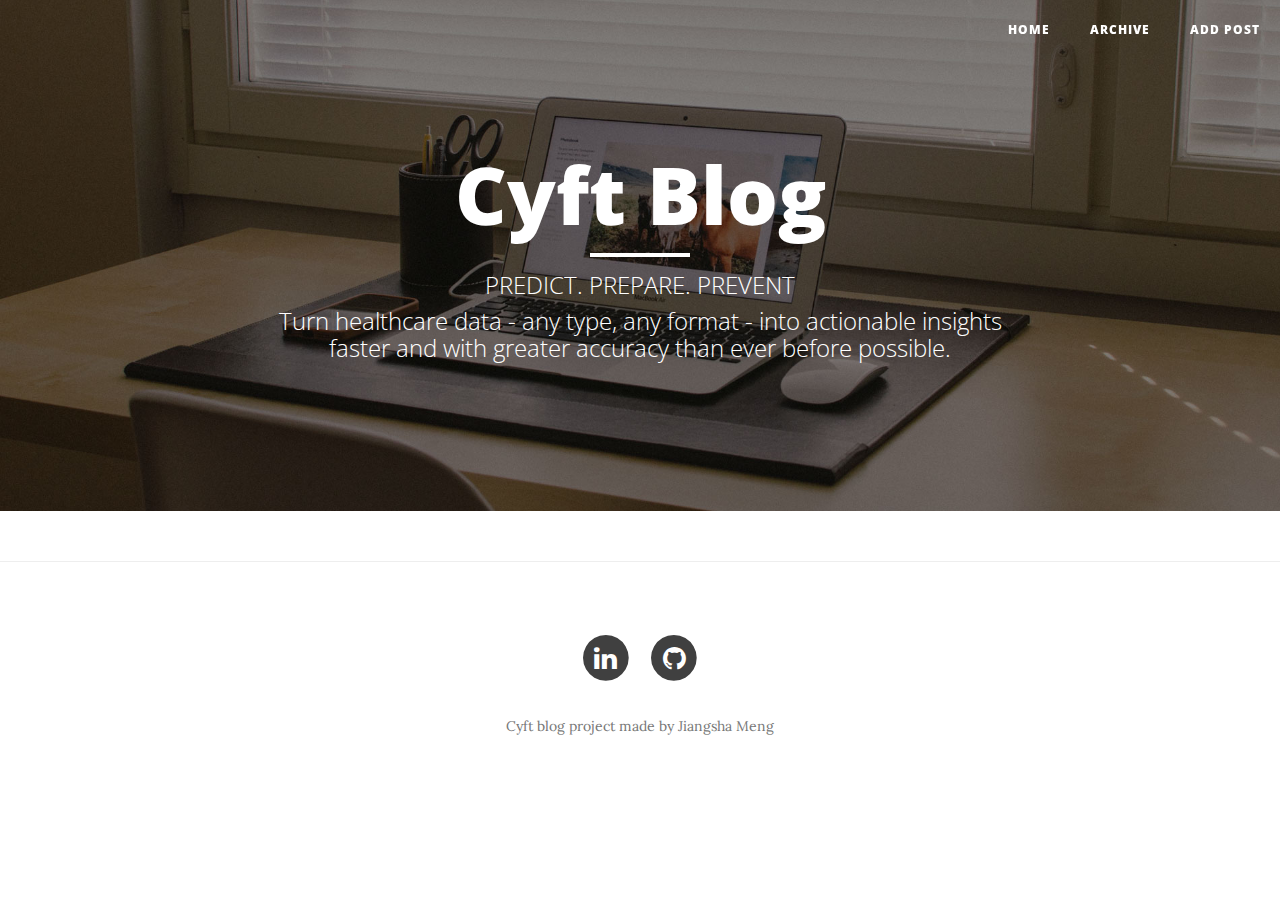
<file: index.html>
<!DOCTYPE html>
<html lang="en">

<head>

    <meta charset="utf-8">
    <meta http-equiv="X-UA-Compatible" content="IE=edge">
    <meta name="viewport" content="width=device-width, initial-scale=1">
    <meta name="description" content="">
    <meta name="author" content="">

    <title>Cyft Blog</title>

    <!-- Bootstrap Core CSS -->
    <link href="css/bootstrap.min.css" rel="stylesheet">

    <!-- Custom CSS -->
    <link href="css/clean-blog.min.css" rel="stylesheet">

    <!-- Custom Fonts -->
    <link href="http://maxcdn.bootstrapcdn.com/font-awesome/4.1.0/css/font-awesome.min.css" rel="stylesheet" type="text/css">
    <link href='http://fonts.googleapis.com/css?family=Lora:400,700,400italic,700italic' rel='stylesheet' type='text/css'>
    <link href='http://fonts.googleapis.com/css?family=Open+Sans:300italic,400italic,600italic,700italic,800italic,400,300,600,700,800' rel='stylesheet' type='text/css'>

    <!-- HTML5 Shim and Respond.js IE8 support of HTML5 elements and media queries -->
    <!-- WARNING: Respond.js doesn't work if you view the page via file:// -->
    <!--[if lt IE 9]>
        <script src="https://oss.maxcdn.com/libs/html5shiv/3.7.0/html5shiv.js"></script>
        <script src="https://oss.maxcdn.com/libs/respond.js/1.4.2/respond.min.js"></script>
    <![endif]-->

</head>

    <!-- Navigation -->
    <nav class="navbar navbar-default navbar-custom navbar-fixed-top">
        <div class="container-fluid">
            <!-- Brand and toggle get grouped for better mobile display -->
            <div class="navbar-header page-scroll">
                <button type="button" class="navbar-toggle" data-toggle="collapse" data-target="#bs-example-navbar-collapse-1">
                    <span class="sr-only">Toggle navigation</span>
                    <span class="icon-bar"></span>
                    <span class="icon-bar"></span>
                    <span class="icon-bar"></span>
                </button>
            </div>

            <!-- Collect the nav links, forms, and other content for toggling -->
            <div class="collapse navbar-collapse" id="bs-example-navbar-collapse-1">
                <ul class="nav navbar-nav navbar-right">
                    <li>
                        <a id="nav-index">Home</a>
                    </li>
                    <li>
                        <a id="nav-archive">Archive</a>
                    </li>
                    <li>
                        <a id="nav-add-post">Add Post</a>
                    </li>
                </ul>
            </div>
            <!-- /.navbar-collapse -->
        </div>
        <!-- /.container -->
    </nav>

<body>
    <!-- index page -->
    <div class="index-page">
        <header class="intro-header" style="background-image: url('img/home-bg.jpg')">
            <div class="container">
                <div class="row">
                    <div class="col-lg-8 col-lg-offset-2 col-md-10 col-md-offset-1">
                        <div class="site-heading">
                            <h1>Cyft Blog</h1>
                            <hr class="small">
                            <span class="subheading">PREDICT. PREPARE. PREVENT</span>
                            <span class="subheading">Turn healthcare data - any type, any format - into actionable insights faster and with greater accuracy than ever before possible.</span>
                        </div>
                    </div>
                </div>
            </div>
        </header>

         <!-- Post Content -->
        <article id="index-article">
        </article>

        <hr>
    </div>

    <!-- archive-->
    <div class="archive-page">
        <header class="intro-header" style="background-image: url('img/post-bg.jpg')">
            <div class="container">
                <div class="row">
                    <div class="col-lg-8 col-lg-offset-2 col-md-10 col-md-offset-1">
                        <div class="site-heading">
                            <h1>Archive</h1>
                            <hr class="small">
                            <span class="subheading">A LIST OF YOUR JOURNEY</span>
                            <span class="subheading">All your previous posts are here, feel free to make changes</span>
                        </div>
                    </div>
                </div>
            </div>
        </header>
        <div class="container">
            <div class="row">
                <div class="col-lg-8 col-lg-offset-2 col-md-10 col-md-offset-1">
                    <div class="archive-content">
                    </div>
                </div>
            </div>
        </div>
    </div>

    <!-- add post-->
    <div class="add-post-page">
        <header class="intro-header" style="background-image: url('img/add-bg.jpg')">
            <div class="container">
                <div class="row">
                    <div class="col-lg-8 col-lg-offset-2 col-md-10 col-md-offset-1">
                        <div class="site-heading">
                            <h1>Add Post</h1>
                            <hr class="small">
                            <span class="subheading">ADD YOUR NEW STORY HERE</span>
                            <span class="subheading">Blogging is a conversation, not a code.</span>
                        </div>
                    </div>
                </div>
            </div>
        </header>
        <div class="container">
            <div class="col-lg-8 col-lg-offset-2 col-md-10 col-md-offset-1">
                <form class="post-form">
                    <div class="row">
                        <label>Post Title</label>
                        <input type="text" name="title" class="form-control">
                    </div>
                    <div class="row">
                        <label>Main Text</label>
                        <textarea type="text" name="text" class="form-control" style="height: 300px;"></textarea>
                    </div>
                    <div class="col-lg-4">
                        <input class="btn btn-action" type="submit" value="Add Post!">
                    </div>
                </form>
            </div>
        </div>
        <hr>
    </div>

    <div class="edit-post-page">
        <header class="intro-header" style="background-image: url('img/home-bg.jpg')">
            <div class="container">
                <div class="row">
                    <div class="col-lg-8 col-lg-offset-2 col-md-10 col-md-offset-1">
                        <div class="site-heading">
                            <h1>Edit Post</h1>
                            <hr class="small">
                        </div>
                    </div>
                </div>
            </div>
        </header>
        <div class="container">
            <div class="col-lg-8 col-lg-offset-2 col-md-10 col-md-offset-1">
                <form class="edit-post-form">
                    <div class="row">
                        <label>Post Title</label>
                        <input type="text" name="title" class="form-control">
                    </div>
                    <div class="row">
                        <label>Main Text</label>
                        <textarea type="text" name="text" class="form-control" style="height: 300px;"></textarea>
                    </div>
                    <div class="col-lg-4">
                        <input class="btn btn-action" type="submit" value="Update">
                    </div>
                </form>
            </div>
        </div>
    </div>

</body>

    <!-- Footer -->
    <footer>
        <div class="container">
            <div class="row">
                <div class="col-lg-8 col-lg-offset-2 col-md-10 col-md-offset-1">
                    <ul class="list-inline text-center">
                        <li>
                            <a href="https://www.linkedin.com/in/jsmeng">
                                <span class="fa-stack fa-lg">
                                    <i class="fa fa-circle fa-stack-2x"></i>
                                    <i class="fa fa-linkedin fa-stack-1x fa-inverse"></i>
                                </span>
                            </a>
                        </li>
                        <li>
                            <a href="https://github.com/kuramameng">
                                <span class="fa-stack fa-lg">
                                    <i class="fa fa-circle fa-stack-2x"></i>
                                    <i class="fa fa-github fa-stack-1x fa-inverse"></i>
                                </span>
                            </a>
                        </li>
                    </ul>
                    <p class="copyright text-muted">Cyft blog project made by Jiangsha Meng</p>
                </div>
            </div>
        </div>
    </footer>

    <!-- scripts -->
    <script src="js/jquery.js"></script>
    <script src="js/bootstrap.min.js"></script>
    <script src="js/clean-blog.min.js"></script>
    <script src="js/ajax.js"></script>
    <script src="js/handler.js"></script>
    <script src="js/views.js"></script>
</body>

</html>
</file>
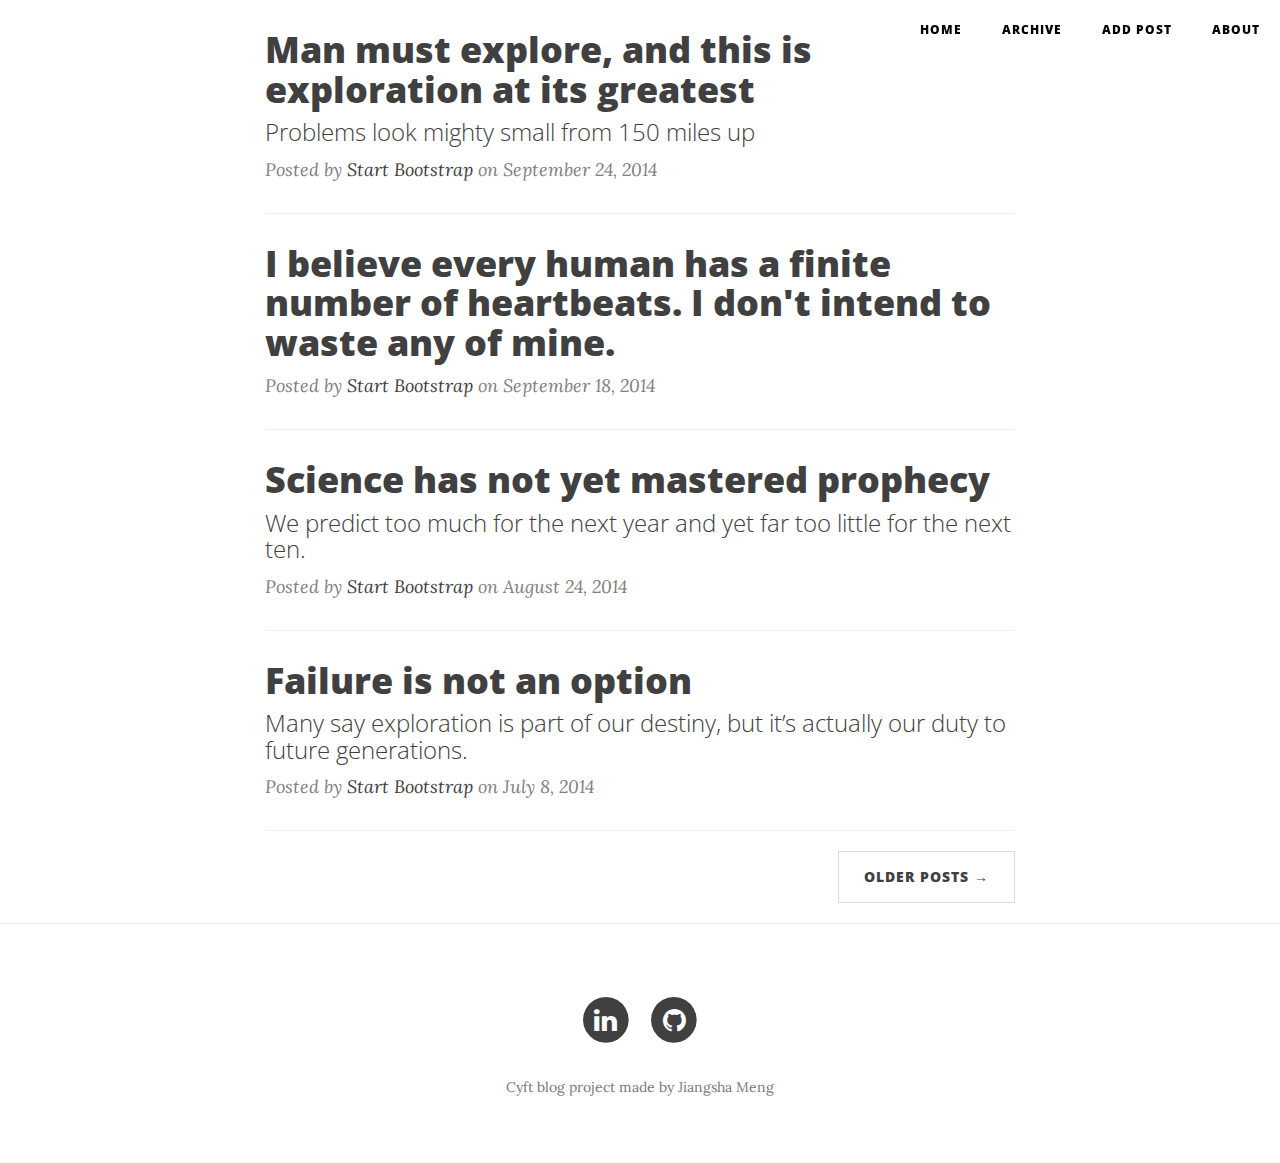
<file: archive.html>
<!DOCTYPE html>
<html lang="en">

<head>

    <meta charset="utf-8">
    <meta http-equiv="X-UA-Compatible" content="IE=edge">
    <meta name="viewport" content="width=device-width, initial-scale=1">
    <meta name="description" content="">
    <meta name="author" content="">

    <title>All Posts</title>

    <!-- Bootstrap Core CSS -->
    <link href="css/bootstrap.min.css" rel="stylesheet">

    <!-- Custom CSS -->
    <link href="css/clean-blog.min.css" rel="stylesheet">

    <!-- Custom Fonts -->
    <link href="http://maxcdn.bootstrapcdn.com/font-awesome/4.1.0/css/font-awesome.min.css" rel="stylesheet" type="text/css">
    <link href='http://fonts.googleapis.com/css?family=Lora:400,700,400italic,700italic' rel='stylesheet' type='text/css'>
    <link href='http://fonts.googleapis.com/css?family=Open+Sans:300italic,400italic,600italic,700italic,800italic,400,300,600,700,800' rel='stylesheet' type='text/css'>

    <!-- HTML5 Shim and Respond.js IE8 support of HTML5 elements and media queries -->
    <!-- WARNING: Respond.js doesn't work if you view the page via file:// -->
    <!--[if lt IE 9]>
        <script src="https://oss.maxcdn.com/libs/html5shiv/3.7.0/html5shiv.js"></script>
        <script src="https://oss.maxcdn.com/libs/respond.js/1.4.2/respond.min.js"></script>
    <![endif]-->

</head>

<body>

    <!-- Navigation -->
    <nav class="navbar navbar-default navbar-custom navbar-fixed-top">
        <div class="container-fluid">
            <!-- Brand and toggle get grouped for better mobile display -->
            <div class="navbar-header page-scroll">
                <button type="button" class="navbar-toggle" data-toggle="collapse" data-target="#bs-example-navbar-collapse-1">
                    <span class="sr-only">Toggle navigation</span>
                    <span class="icon-bar"></span>
                    <span class="icon-bar"></span>
                    <span class="icon-bar"></span>
                </button>
            </div>

            <!-- Collect the nav links, forms, and other content for toggling -->
            <div class="collapse navbar-collapse" id="bs-example-navbar-collapse-1">
                <ul class="nav navbar-nav navbar-right">
                    <li>
                        <a href="index.html" id="black-nav">Home</a>
                    </li>
                    <li>
                        <a href="archive.html" id="black-nav">Archive</a>
                    </li>
                    <li>
                        <a href="add_post.html" id="black-nav">Add Post</a>
                    </li>
                    <li>
                        <a href="about.html" id="black-nav">About</a>
                    </li>
                </ul>
            </div>
            <!-- /.navbar-collapse -->
        </div>
        <!-- /.container -->
    </nav>

    <!-- Main Content -->
    <div class="container">
        <div class="row">
            <div class="col-lg-8 col-lg-offset-2 col-md-10 col-md-offset-1">
                <div class="post-preview">
                    <a href="post.html">
                        <h2 class="post-title">
                            Man must explore, and this is exploration at its greatest
                        </h2>
                        <h3 class="post-subtitle">
                            Problems look mighty small from 150 miles up
                        </h3>
                    </a>
                    <p class="post-meta">Posted by <a href="#">Start Bootstrap</a> on September 24, 2014</p>
                </div>
                <hr>
                <div class="post-preview">
                    <a href="post.html">
                        <h2 class="post-title">
                            I believe every human has a finite number of heartbeats. I don't intend to waste any of mine.
                        </h2>
                    </a>
                    <p class="post-meta">Posted by <a href="#">Start Bootstrap</a> on September 18, 2014</p>
                </div>
                <hr>
                <div class="post-preview">
                    <a href="post.html">
                        <h2 class="post-title">
                            Science has not yet mastered prophecy
                        </h2>
                        <h3 class="post-subtitle">
                            We predict too much for the next year and yet far too little for the next ten.
                        </h3>
                    </a>
                    <p class="post-meta">Posted by <a href="#">Start Bootstrap</a> on August 24, 2014</p>
                </div>
                <hr>
                <div class="post-preview">
                    <a href="post.html">
                        <h2 class="post-title">
                            Failure is not an option
                        </h2>
                        <h3 class="post-subtitle">
                            Many say exploration is part of our destiny, but it’s actually our duty to future generations.
                        </h3>
                    </a>
                    <p class="post-meta">Posted by <a href="#">Start Bootstrap</a> on July 8, 2014</p>
                </div>
                <hr>
                <!-- Pager -->
                <ul class="pager">
                    <li class="next">
                        <a href="#">Older Posts &rarr;</a>
                    </li>
                </ul>
            </div>
        </div>
    </div>

    <hr>

    <!-- Footer -->
    <footer>
        <div class="container">
            <div class="row">
                <div class="col-lg-8 col-lg-offset-2 col-md-10 col-md-offset-1">
                    <ul class="list-inline text-center">
                        <li>
                            <a href="https://www.linkedin.com/in/jsmeng">
                                <span class="fa-stack fa-lg">
                                    <i class="fa fa-circle fa-stack-2x"></i>
                                    <i class="fa fa-linkedin fa-stack-1x fa-inverse"></i>
                                </span>
                            </a>
                        </li>
                        <li>
                            <a href="https://github.com/kuramameng">
                                <span class="fa-stack fa-lg">
                                    <i class="fa fa-circle fa-stack-2x"></i>
                                    <i class="fa fa-github fa-stack-1x fa-inverse"></i>
                                </span>
                            </a>
                        </li>
                    </ul>
                    <p class="copyright text-muted">Cyft blog project made by Jiangsha Meng</p>
                </div>
            </div>
        </div>
    </footer>

    <!-- jQuery -->
    <script src="js/jquery.js"></script>

    <!-- Bootstrap Core JavaScript -->
    <script src="js/bootstrap.min.js"></script>

    <!-- Custom Theme JavaScript -->
    <script src="js/clean-blog.min.js"></script>

</body>

</html>
</file>
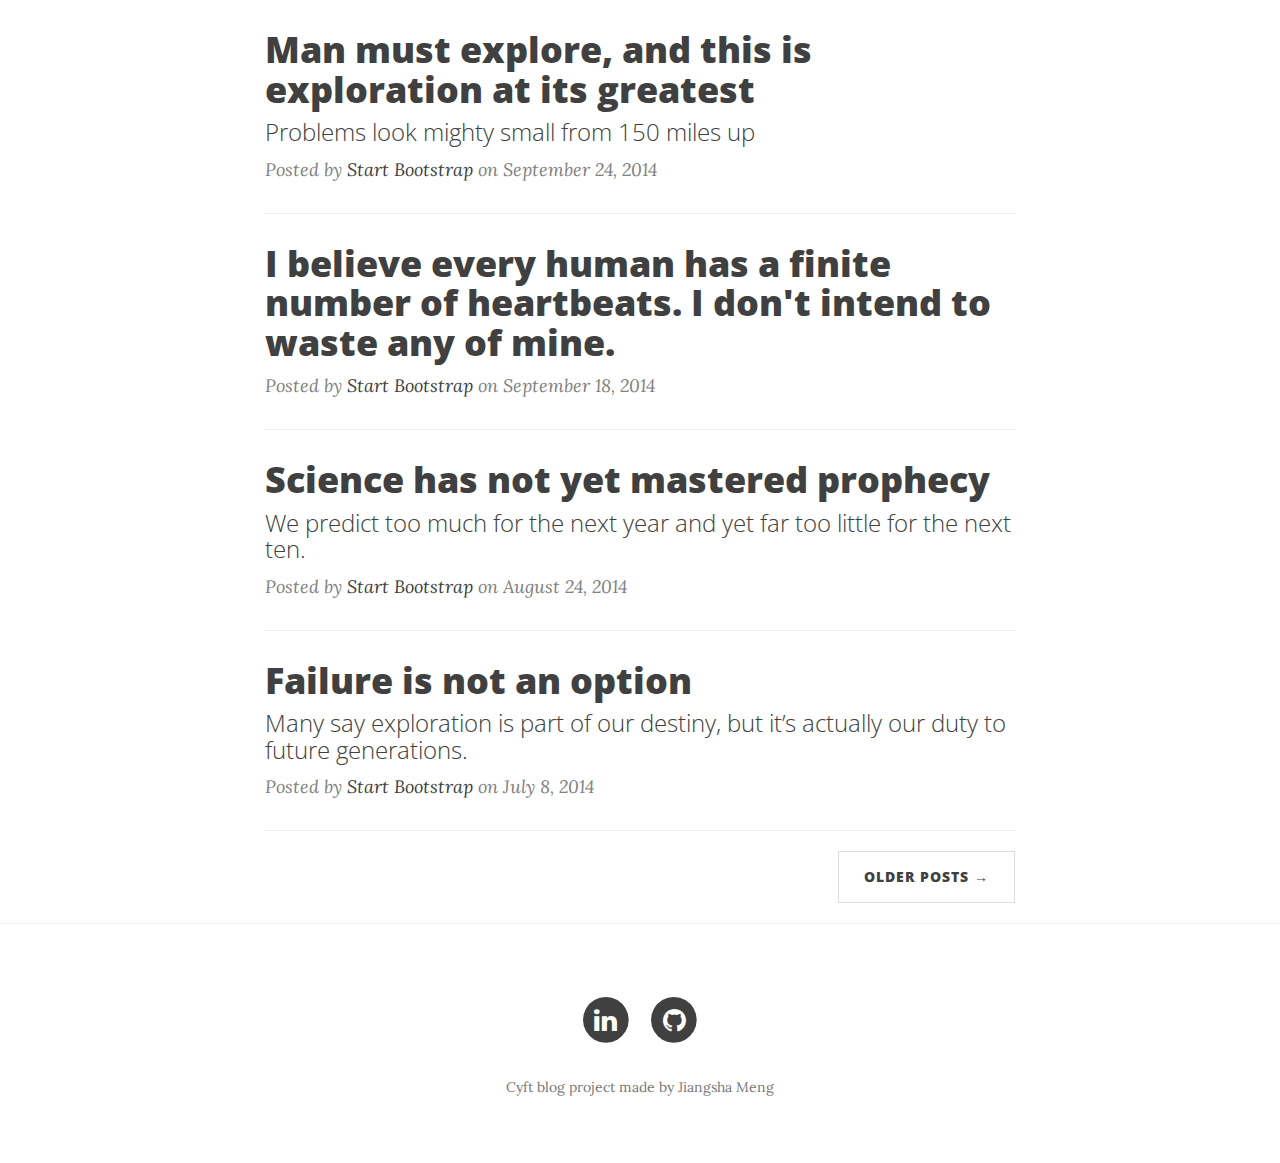
<file: post.html>
<!DOCTYPE html>
<html lang="en">

<head>

    <meta charset="utf-8">
    <meta http-equiv="X-UA-Compatible" content="IE=edge">
    <meta name="viewport" content="width=device-width, initial-scale=1">
    <meta name="description" content="">
    <meta name="author" content="">

    <title>All Posts</title>

    <!-- Bootstrap Core CSS -->
    <link href="css/bootstrap.min.css" rel="stylesheet">

    <!-- Custom CSS -->
    <link href="css/clean-blog.min.css" rel="stylesheet">

    <!-- Custom Fonts -->
    <link href="http://maxcdn.bootstrapcdn.com/font-awesome/4.1.0/css/font-awesome.min.css" rel="stylesheet" type="text/css">
    <link href='http://fonts.googleapis.com/css?family=Lora:400,700,400italic,700italic' rel='stylesheet' type='text/css'>
    <link href='http://fonts.googleapis.com/css?family=Open+Sans:300italic,400italic,600italic,700italic,800italic,400,300,600,700,800' rel='stylesheet' type='text/css'>

    <!-- HTML5 Shim and Respond.js IE8 support of HTML5 elements and media queries -->
    <!-- WARNING: Respond.js doesn't work if you view the page via file:// -->
    <!--[if lt IE 9]>
        <script src="https://oss.maxcdn.com/libs/html5shiv/3.7.0/html5shiv.js"></script>
        <script src="https://oss.maxcdn.com/libs/respond.js/1.4.2/respond.min.js"></script>
    <![endif]-->

</head>

<body>

    <!-- Navigation -->
    <nav class="navbar navbar-default navbar-custom navbar-fixed-top">
        <div class="container-fluid">
            <!-- Brand and toggle get grouped for better mobile display -->
            <div class="navbar-header page-scroll">
                <button type="button" class="navbar-toggle" data-toggle="collapse" data-target="#bs-example-navbar-collapse-1">
                    <span class="sr-only">Toggle navigation</span>
                    <span class="icon-bar"></span>
                    <span class="icon-bar"></span>
                    <span class="icon-bar"></span>
                </button>
            </div>

            <!-- Collect the nav links, forms, and other content for toggling -->
            <div class="collapse navbar-collapse" id="bs-example-navbar-collapse-1 post-nav">
                <ul class="nav navbar-nav navbar-right">
                    <li>
                        <a href="index.html">Home</a>
                    </li>
                    <li>
                        <a href="post.html">Archive</a>
                    </li>
                    <li>
                        <a href="add_post.html">Add Post</a>
                    </li>
                    <li>
                        <a href="about.html">About</a>
                    </li>
                </ul>
            </div>
            <!-- /.navbar-collapse -->
        </div>
        <!-- /.container -->
    </nav>

    <!-- Main Content -->
    <div class="container">
        <div class="row">
            <div class="col-lg-8 col-lg-offset-2 col-md-10 col-md-offset-1">
                <div class="post-preview">
                    <a href="post.html">
                        <h2 class="post-title">
                            Man must explore, and this is exploration at its greatest
                        </h2>
                        <h3 class="post-subtitle">
                            Problems look mighty small from 150 miles up
                        </h3>
                    </a>
                    <p class="post-meta">Posted by <a href="#">Start Bootstrap</a> on September 24, 2014</p>
                </div>
                <hr>
                <div class="post-preview">
                    <a href="post.html">
                        <h2 class="post-title">
                            I believe every human has a finite number of heartbeats. I don't intend to waste any of mine.
                        </h2>
                    </a>
                    <p class="post-meta">Posted by <a href="#">Start Bootstrap</a> on September 18, 2014</p>
                </div>
                <hr>
                <div class="post-preview">
                    <a href="post.html">
                        <h2 class="post-title">
                            Science has not yet mastered prophecy
                        </h2>
                        <h3 class="post-subtitle">
                            We predict too much for the next year and yet far too little for the next ten.
                        </h3>
                    </a>
                    <p class="post-meta">Posted by <a href="#">Start Bootstrap</a> on August 24, 2014</p>
                </div>
                <hr>
                <div class="post-preview">
                    <a href="post.html">
                        <h2 class="post-title">
                            Failure is not an option
                        </h2>
                        <h3 class="post-subtitle">
                            Many say exploration is part of our destiny, but it’s actually our duty to future generations.
                        </h3>
                    </a>
                    <p class="post-meta">Posted by <a href="#">Start Bootstrap</a> on July 8, 2014</p>
                </div>
                <hr>
                <!-- Pager -->
                <ul class="pager">
                    <li class="next">
                        <a href="#">Older Posts &rarr;</a>
                    </li>
                </ul>
            </div>
        </div>
    </div>

    <hr>

    <!-- Footer -->
    <footer>
        <div class="container">
            <div class="row">
                <div class="col-lg-8 col-lg-offset-2 col-md-10 col-md-offset-1">
                    <ul class="list-inline text-center">
                        <li>
                            <a href="https://www.linkedin.com/in/jsmeng">
                                <span class="fa-stack fa-lg">
                                    <i class="fa fa-circle fa-stack-2x"></i>
                                    <i class="fa fa-linkedin fa-stack-1x fa-inverse"></i>
                                </span>
                            </a>
                        </li>
                        <li>
                            <a href="https://github.com/kuramameng">
                                <span class="fa-stack fa-lg">
                                    <i class="fa fa-circle fa-stack-2x"></i>
                                    <i class="fa fa-github fa-stack-1x fa-inverse"></i>
                                </span>
                            </a>
                        </li>
                    </ul>
                    <p class="copyright text-muted">Cyft blog project made by Jiangsha Meng</p>
                </div>
            </div>
        </div>
    </footer>

    <!-- jQuery -->
    <script src="js/jquery.js"></script>

    <!-- Bootstrap Core JavaScript -->
    <script src="js/bootstrap.min.js"></script>

    <!-- Custom Theme JavaScript -->
    <script src="js/clean-blog.min.js"></script>

</body>

</html>
</file>
<file: css/clean-blog.min.css>
/*!
 * Clean Blog v1.0.0 (http://startbootstrap.com)
 * Copyright 2014 Start Bootstrap
 * Licensed under Apache 2.0 (https://github.com/IronSummitMedia/startbootstrap/blob/gh-pages/LICENSE)
 */

body{font-family:Lora,'Times New Roman',serif;font-size:20px;color:#404040}p{line-height:1.5;margin:30px 0}p a{text-decoration:underline}a{cursor: pointer}h1,h2,h3,h4,h5,h6{font-family:'Open Sans','Helvetica Neue',Helvetica,Arial,sans-serif;font-weight:800}a{color:#404040}a:hover,a:focus{color:#0085a1}a img:hover,a img:focus{cursor:zoom-in}blockquote{color:gray;font-style:italic}hr.small{max-width:100px;margin:15px auto;border-width:4px;border-color:#fff}.navbar-custom{position:absolute;top:0;left:0;width:100%;z-index:3;font-family:'Open Sans','Helvetica Neue',Helvetica,Arial,sans-serif}.navbar-custom .navbar-brand{font-weight:800}.navbar-custom .nav li a{text-transform:uppercase;font-size:12px;font-weight:800;letter-spacing:1px}@media only screen and (min-width:768px){.navbar-custom{background:0 0;border-bottom:1px solid transparent}#black-nav{color:black;}.navbar-custom .navbar-brand{color:#fff;padding:20px}.navbar-custom .navbar-brand:hover,.navbar-custom .navbar-brand:focus{color:rgba(255,255,255,.8)}.navbar-custom .nav li a{color:#fff;padding:20px}.navbar-custom .nav li a:hover,.navbar-custom .nav li a:focus{color:rgba(255,255,255,.8)}}@media only screen and (min-width:1170px){.navbar-custom{-webkit-transition:background-color .3s;-moz-transition:background-color .3s;transition:background-color .3s;-webkit-transform:translate3d(0,0,0);-moz-transform:translate3d(0,0,0);-ms-transform:translate3d(0,0,0);-o-transform:translate3d(0,0,0);transform:translate3d(0,0,0);-webkit-backface-visibility:hidden;backface-visibility:hidden}.navbar-custom.is-fixed{position:fixed;top:-61px;background-color:rgba(255,255,255,.9);border-bottom:1px solid #f2f2f2;-webkit-transition:-webkit-transform .3s;-moz-transition:-moz-transform .3s;transition:transform .3s}.navbar-custom.is-fixed .navbar-brand{color:#404040}.navbar-custom.is-fixed .navbar-brand:hover,.navbar-custom.is-fixed .navbar-brand:focus{color:#0085a1}.navbar-custom.is-fixed .nav li a{color:#404040}.navbar-custom.is-fixed .nav li a:hover,.navbar-custom.is-fixed .nav li a:focus{color:#0085a1}.navbar-custom.is-visible{-webkit-transform:translate3d(0,100%,0);-moz-transform:translate3d(0,100%,0);-ms-transform:translate3d(0,100%,0);-o-transform:translate3d(0,100%,0);transform:translate3d(0,100%,0)}}.intro-header{background-color:gray;background:no-repeat center center;background-attachment:scroll;-webkit-background-size:cover;-moz-background-size:cover;background-size:cover;-o-background-size:cover;margin-bottom:50px}.intro-header .site-heading,.intro-header .post-heading,.intro-header .page-heading{padding:100px 0 50px;color:#fff}@media only screen and (min-width:768px){.intro-header .site-heading,.intro-header .post-heading,.intro-header .page-heading{padding:150px 0}}.intro-header .site-heading,.intro-header .page-heading{text-align:center}.intro-header .site-heading h1,.intro-header .page-heading h1{margin-top:0;font-size:50px}.intro-header .site-heading .subheading,.intro-header .page-heading .subheading{font-size:24px;line-height:1.1;display:block;font-family:'Open Sans','Helvetica Neue',Helvetica,Arial,sans-serif;font-weight:300;margin:10px 0 0}@media only screen and (min-width:768px){.intro-header .site-heading h1,.intro-header .page-heading h1{font-size:80px}}.intro-header .post-heading h1{font-size:35px}.intro-header .post-heading .subheading,.intro-header .post-heading .meta{line-height:1.1;display:block}.intro-header .post-heading .subheading{font-family:'Open Sans','Helvetica Neue',Helvetica,Arial,sans-serif;font-size:24px;margin:10px 0 30px;font-weight:600}.intro-header .post-heading .meta{font-family:Lora,'Times New Roman',serif;font-style:italic;font-weight:300;font-size:20px}.intro-header .post-heading .meta a{color:#fff}@media only screen and (min-width:768px){.intro-header .post-heading h1{font-size:55px}.intro-header .post-heading .subheading{font-size:30px}}.post-preview>a{color:#404040}.post-preview>a:hover,.post-preview>a:focus{text-decoration:none;color:#0085a1}.post-preview>a>.post-title{font-size:30px;margin-top:30px;margin-bottom:10px}.post-preview>a>.post-subtitle{margin:0;font-weight:300;margin-bottom:10px}.post-preview>.post-meta{color:gray;font-size:18px;font-style:italic;margin-top:0}.post-preview>.post-meta>a{text-decoration:none;color:#404040}.post-preview>.post-meta>a:hover,.post-preview>.post-meta>a:focus{color:#0085a1;text-decoration:underline}@media only screen and (min-width:768px){.post-preview>a>.post-title{font-size:36px}}.section-heading{font-size:36px;margin-top:60px;font-weight:700}.caption{text-align:center;font-size:14px;padding:10px;font-style:italic;margin:0;display:block;border-bottom-right-radius:5px;border-bottom-left-radius:5px}footer{padding:50px 0 65px}footer .list-inline{margin:0;padding:0}footer .copyright{font-size:14px;text-align:center;margin-bottom:0}.floating-label-form-group{font-size:14px;position:relative;margin-bottom:0;padding-bottom:.5em;border-bottom:1px solid #eee}.floating-label-form-group input,.floating-label-form-group textarea{z-index:1;position:relative;padding-right:0;padding-left:0;border:none;border-radius:0;font-size:1.5em;background:0 0;box-shadow:none!important;resize:none}.floating-label-form-group label{display:block;z-index:0;position:relative;top:2em;margin:0;font-size:.85em;line-height:1.764705882em;vertical-align:middle;vertical-align:baseline;opacity:0;-webkit-transition:top .3s ease,opacity .3s ease;-moz-transition:top .3s ease,opacity .3s ease;-ms-transition:top .3s ease,opacity .3s ease;transition:top .3s ease,opacity .3s ease}.floating-label-form-group::not(:first-child){padding-left:14px;border-left:1px solid #eee}.floating-label-form-group-with-value label{top:0;opacity:1}.floating-label-form-group-with-focus label{color:#0085a1}form .row:first-child .floating-label-form-group{border-top:1px solid #eee}.btn{margin-top: 20px;font-family:'Open Sans','Helvetica Neue',Helvetica,Arial,sans-serif;text-transform:uppercase;font-size:14px;font-weight:800;letter-spacing:1px;border-radius:0;padding:15px 25px}.btn-lg{font-size:16px;padding:25px 35px}.btn-default:hover,.btn-default:focus{background-color:#0085a1;border:1px solid #0085a1;color:#fff}.pager{margin:20px 0 0}.pager li>a,.pager li>span{font-family:'Open Sans','Helvetica Neue',Helvetica,Arial,sans-serif;text-transform:uppercase;font-size:14px;font-weight:800;letter-spacing:1px;padding:15px 25px;background-color:#fff;border-radius:0}.pager li>a:hover,.pager li>a:focus{color:#fff;background-color:#0085a1;border:1px solid #0085a1}.pager .disabled>a,.pager .disabled>a:hover,.pager .disabled>a:focus,.pager .disabled>span{color:gray;background-color:#404040;cursor:not-allowed}::-moz-selection{color:#fff;text-shadow:none;background:#0085a1}::selection{color:#fff;text-shadow:none;background:#0085a1}img::selection{color:#fff;background:0 0}img::-moz-selection{color:#fff;background:0 0}body{webkit-tap-highlight-color:#0085a1}.archive-page{display:none;}.add-post-page{display:none;}.edit-post-page{display:none;}.index-page{display:block;};
</file>
